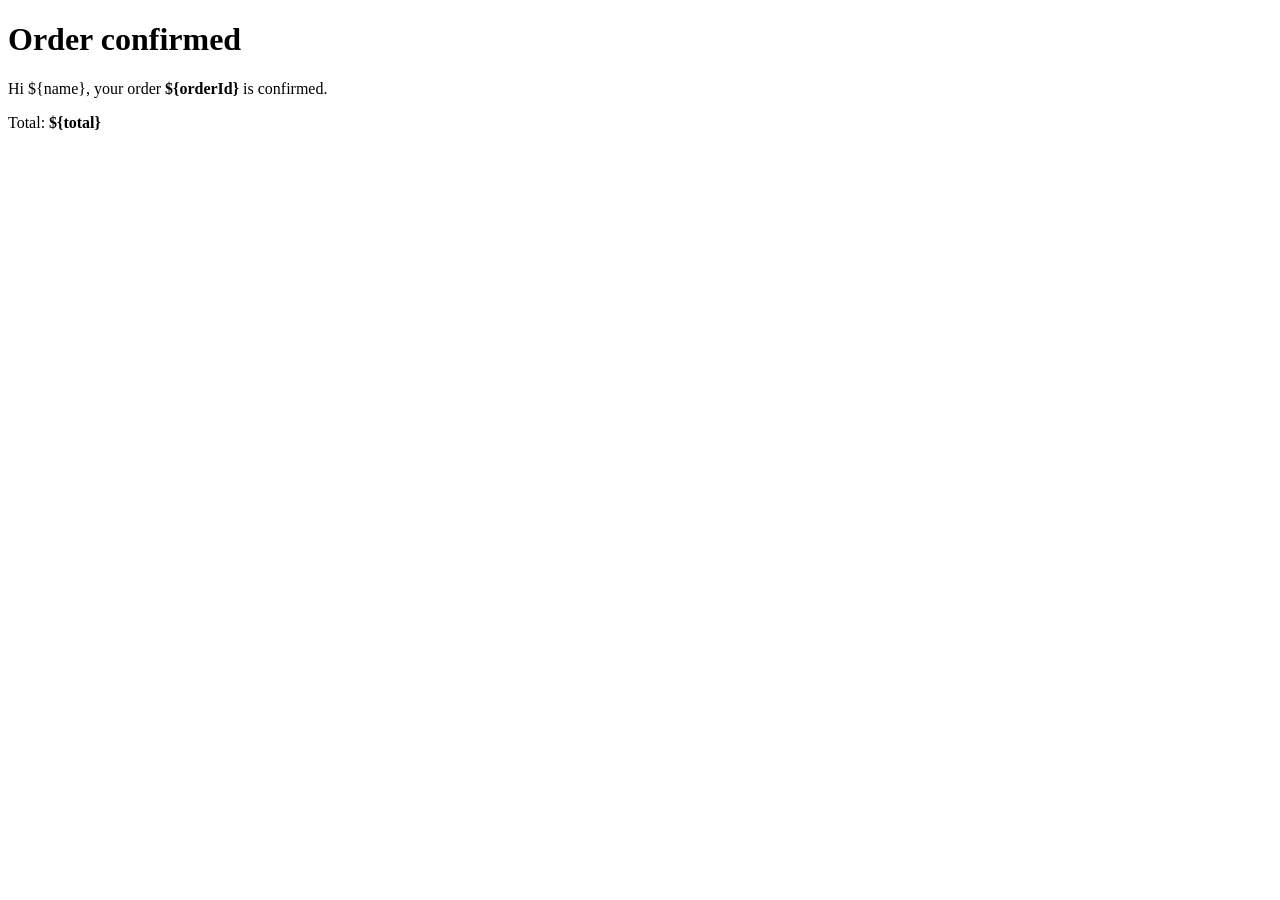
<file: src/main/resources/templates/order-confirmation.html>
<!doctype html>
<html lang="en">
<body>
<h1>Order confirmed</h1>
<p>Hi <span>${name}</span>, your order <strong>${orderId}</strong> is confirmed.</p>
<p>Total: <strong>${total}</strong></p>
</body>
</html>
</file>
